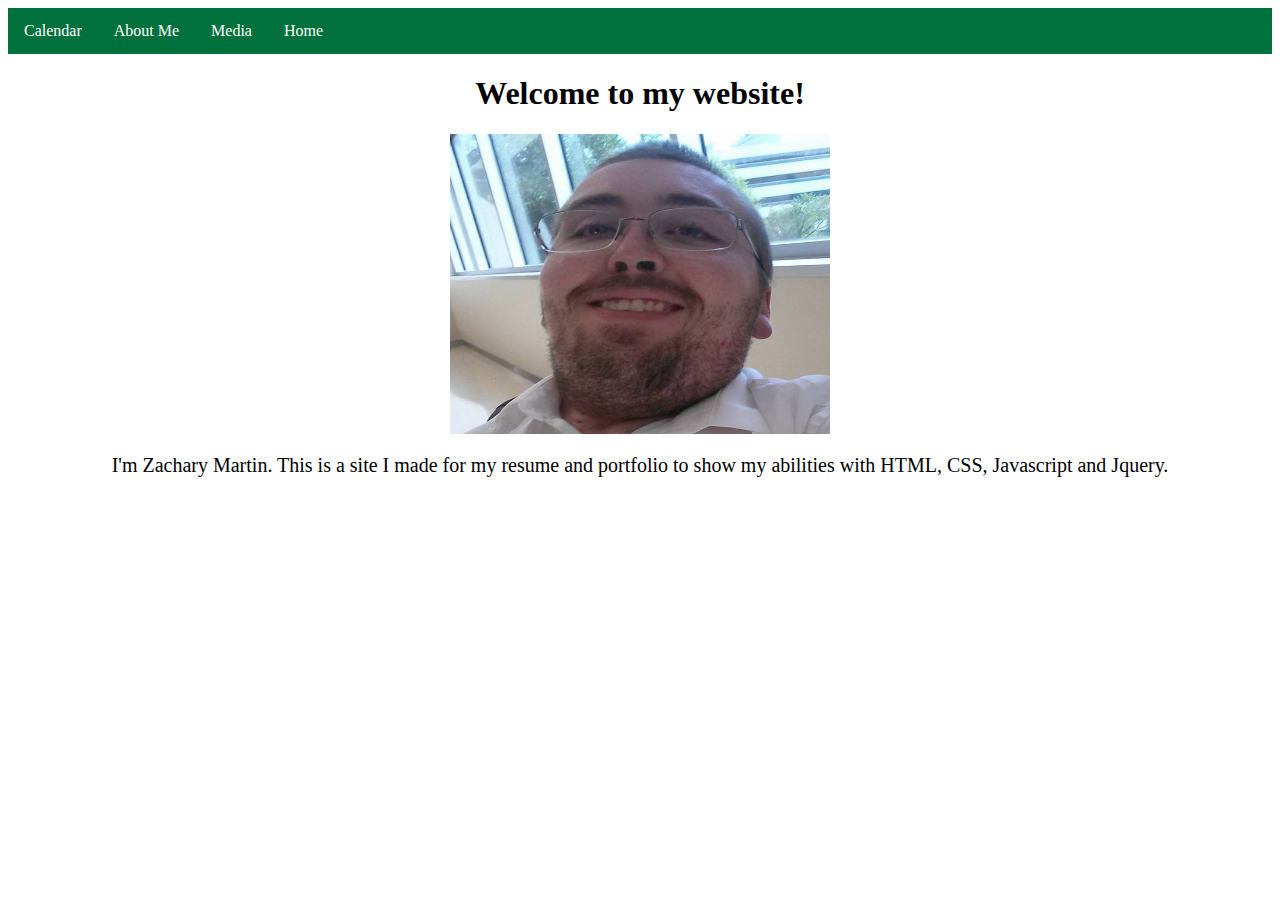
<file: index.html>
﻿<!DOCTYPE html>
<html lang="en">
<head>
    <title>Home</title>
    <meta name="homepage"  content="homepage">
    <link rel="stylesheet" type="text/css" href="style.css">
</head>
<body>
    
        
<header>
        <ul role="navigation"><li><a href="calendar.html" role="link">Calendar</a></li>
            <li><a href="about.html" role="link" >About Me</a></li>
            <li><a href="media.html" role="link" >Media</a></li>
            <li><a href="index.html" role="link">Home</a></li>
        </ul>
</header>

<main>
    <h1>Welcome to my website!</h1>
        <img src="headShot.jpg" alt="greetings" class="image" style="width:30%">
        <p class="greeting">I'm Zachary Martin. This is a site I made for my resume and portfolio to show my abilities with HTML, CSS, Javascript and Jquery.</p>
</main>


</body>
</html>
</file>
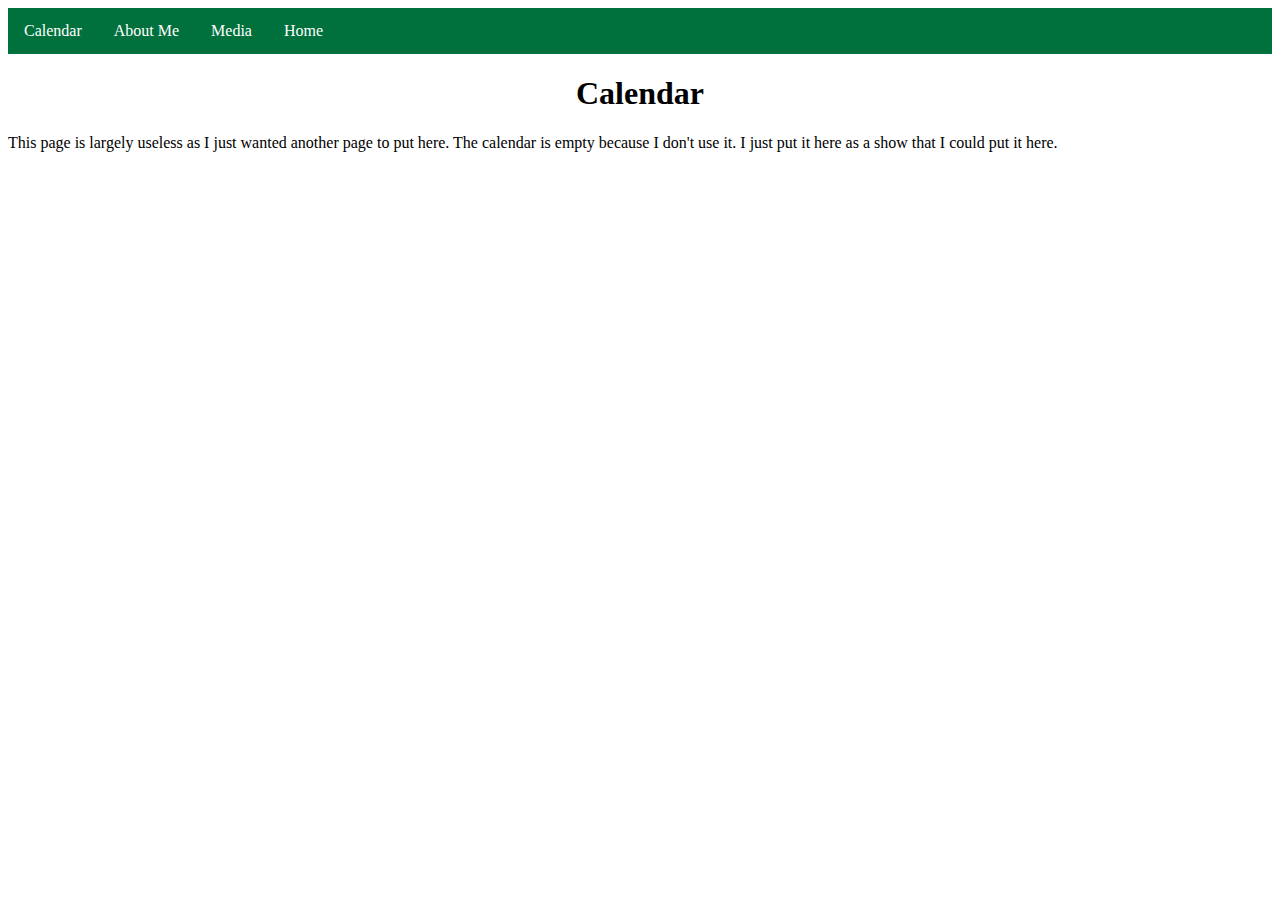
<file: calendar.html>
﻿<!DOCTYPE html>
<html lang="en">
<head><title>Calendar</title>
    <link rel="stylesheet" type="text/css" href="style.css">
    </head>
                <header>
                    <ul class="navbar" role="navigation">
                        <li><a href="calendar.html" role="link">Calendar</a></li>
                        <li><a href="about.html" role="link">About Me</a></li>
                        <li><a href="media.html" role="link">Media</a></li>
                        <li><a href="index.html" role="link">Home</a></li>
                    </ul>
                </header>
                <h1>Calendar</h1>
                <p>This page is largely useless as I just wanted another page to put here. The calendar is empty because I don't use it. I just put it here as a show that I could put it here.</p>
                <iframe src="https://calendar.google.com/calendar/embed?src=6ufpfqmjg7mnib2relg6d1thfo%40group.calendar.google.com&ctz=America%2FNew_York" style="border: 0" width="800" height="600" frameborder="0" scrolling="no"></iframe>
    
</html>
</file>
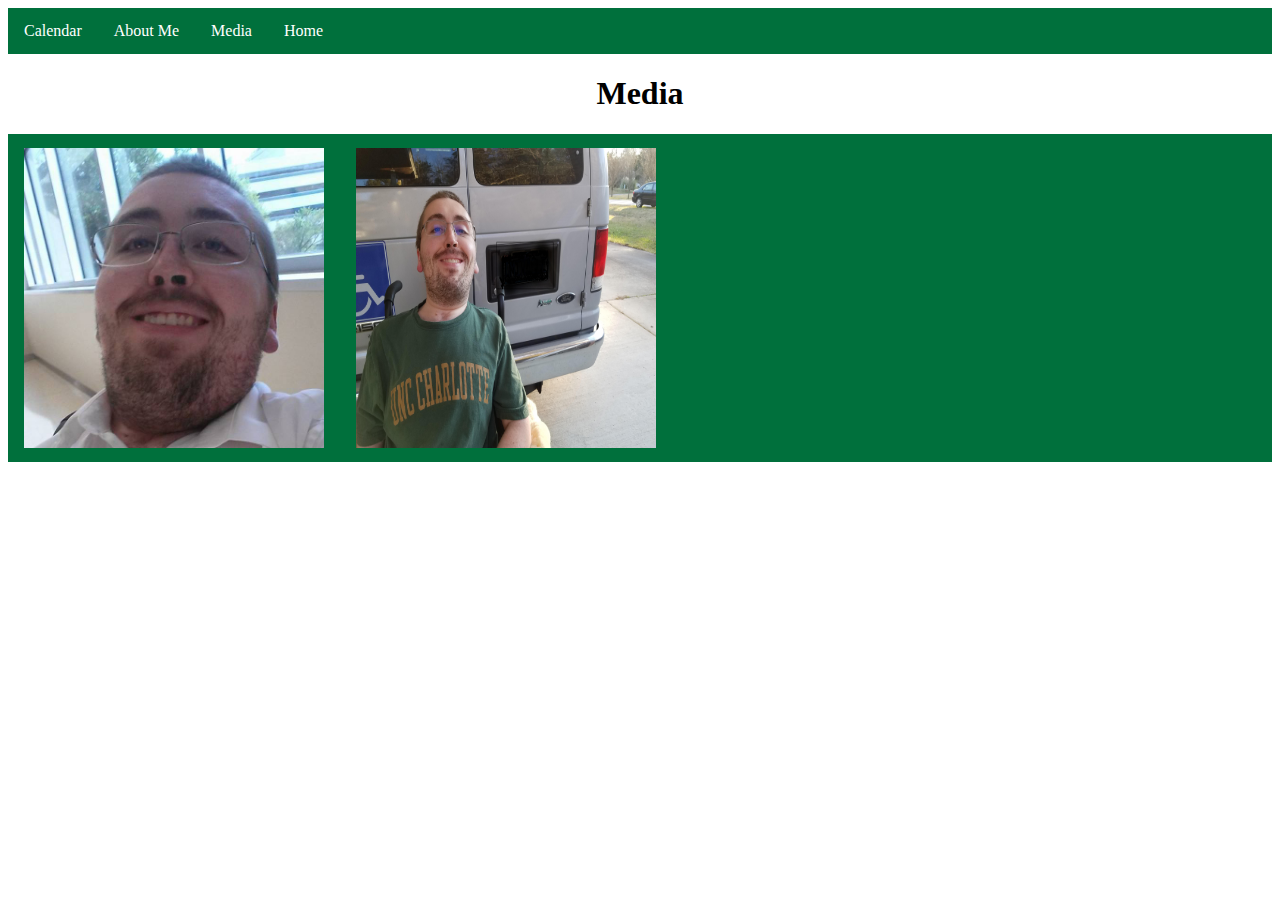
<file: media.html>
﻿<!DOCTYPE html>
<html lang="en">
<head>
    <title>Media</title>
    <link rel="stylesheet" type="text/css" href="style.css">
    <link rel="stylesheet" href="jquery.lightbox.css">
    <script src="http://ajax.googleapis.com/ajax/libs/jquery/1.9.1/jquery.min.js"></script>
    <script src="jquery.lightbox.js"></script>
    <script>$(function () {
            $('.gallery a').lightbox();
        });</script>

</head >
<body>
    <header>
        <ul role="navigation">
            <li><a href="calendar.html" role="link">Calendar</a></li>
            <li><a href="about.html" role="link">About Me</a></li>
            <li><a href="media.html" role="link">Media</a></li>
            <li><a href="index.html" role="link">Home</a></li>
        </ul>
    </header>
    <h1>Media</h1>
    <ul class="gallery">
        <li>
            <a href="headShot.jpg" data-caption="pic1" class="image">
                <img src="headShot.jpg" class="image">
            </a>
        </li>
        
        <li>
            <a href="unccPic.jpg" data-caption="pic4" class="image">
                <img src="unccPic.jpg" class="image">
            </a>
        </li>
    </ul>




</body>

</html>
</file>
<file: style.css>
ul {
    list-style-type: none;
    margin: 0;
    padding: 0;
    overflow: hidden;
    background-color: #00703C;
}

li {
    float: left;
    display: inline;
}

    li a {
        display: block;
        color: white;
        text-align: center;
        padding: 14px 16px;
        text-decoration: none;
    }

        
        li a:hover {
            background-color: #00421E;
        }
h1{text-align:center}

.image {
    display: block;
    margin-left: auto;
    margin-right: auto;
    height:300px;
    width:300px;
}
.greeting{
    text-align:center;
    font-size:20px;
}
</file>
